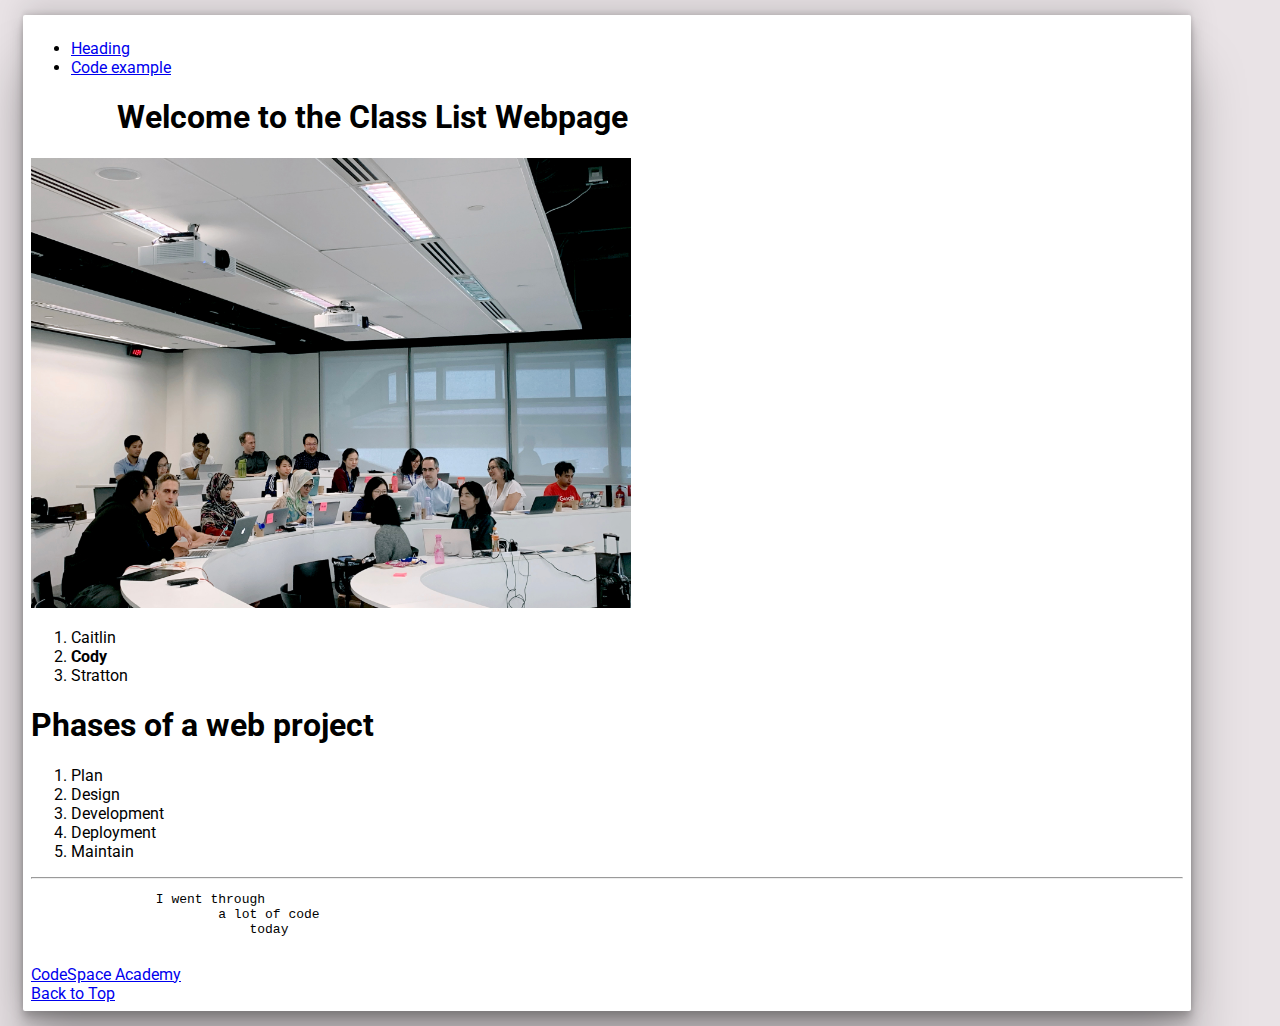
<file: index.html>
<!DOCTYPE html>
<html lang="en">

<head>
    <meta charset="UTF-8">
    <meta http-equiv="X-UA-Compatible" content="IE=edge">
    <meta name="viewport" content="width=device-width, initial-scale=1.0">
    <title>Intro to Web</title>

    <link rel="preconnect" href="https://fonts.googleapis.com">
    <link rel="preconnect" href="https://fonts.gstatic.com" crossorigin>
    <link href="https://fonts.googleapis.com/css2?family=Roboto:wght@100;300;400&display=swap" rel="stylesheet">

    <link rel="stylesheet" href="./static/css/myStyles.css">

</head>

<body>

    <div id="container">

        <nav>
            <ul>
                <li>
                    <a href="#heading">Heading</a>
                </li>
    
                <li>
                    <a href="#codeExample">Code example</a>
                </li>
            </ul>
        </nav>
        <main>
    
            <header id="heading">
                <h1>Welcome to the Class List Webpage</h1>
            </header>
    
            <section>
                <img src="./static/img/classRoom.jpg" alt="white classroom with students in session">
            </section>
    
    
            <ol>
                <li>Caitlin</li>
                <li><strong>Cody</strong></li>
                <li>Stratton</li>
            </ol>
    
            
    
            <h1 >Phases of a web project</h1>
    
            <ol >
                <li>Plan</li>
                <li>Design</li>
                <li>Development</li>
                <li>Deployment</li>
                <li>Maintain</li>
            </ol>
    
            <hr>
    
            <pre id="codeExample" >
                I went through
                        a lot of code 
                            today
            </pre>
    
            <!-- <p>1. Caitlin</p>
            <p>3. Cody</p>
            <p>2. Stratton</p> -->
    
            <a href="http://codespace.co.za/">
                CodeSpace Academy
            </a>
    
            <br>
    
            <a href="#heading">
                Back to Top
            </a>
    
        </main>

    </div>

    



</body>

</html>
</file>
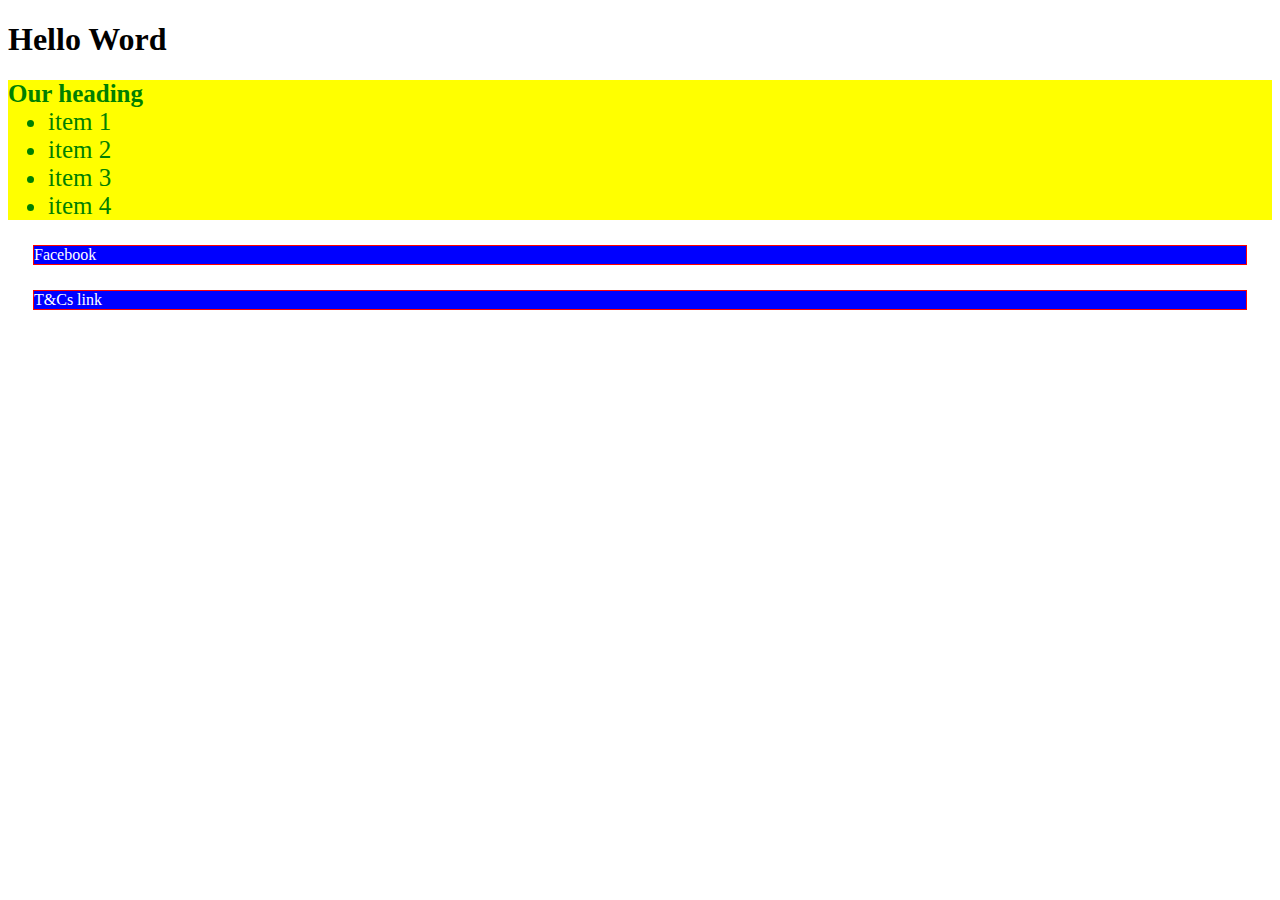
<file: indexOLD.html>
<!DOCTYPE html>
<html lang="en">

<head>
    <meta charset="UTF-8">
    <meta http-equiv="X-UA-Compatible" content="IE=edge">
    <meta name="viewport" content="width=device-width, initial-scale=1.0">
    <title>Intro to web development</title>

    <link rel="stylesheet" href="./static/customStyles.css">

    <!-- <style>

    </style> -->

</head>

<body>

    <header>

        <h1>
            Hello Word
        </h1>

        <!-- Navigation Elements -->

    </header>
    
    <main style="background-color: yellow;">
        <h2 class="fontColourGreen" style="margin: 0px">
            Our heading 
        </h2>
    
        <ul class="fontColourGreen" style="margin: 0px">
            <li>item 1</li>
            <li>item 2</li>
            <li>item 3</li>
            <li>item 4</li>
        </ul>
    </main>

    <footer>
        
    <p>Facebook</p>
    <p>T&Cs link </p>

    </footer>



</body>

</html>
</file>
<file: static/css/myStyles.css>
/* h1 {
                font-size: 50px;
            } */

body {
	font-family: 'Roboto', sans-serif;
	width: 100%;
	overflow-x: hidden;
	background-color: #E9E3E6;
}

#container {
	width: 90%;
	margin: 15px;
	padding: 8px;
	border-radius: 2px;
	box-shadow: rgba(0, 0, 0, 0.25) 0px 54px 55px, rgba(0, 0, 0, 0.12) 0px -12px 30px, rgba(0, 0, 0, 0.12) 0px 4px 6px, rgba(0, 0, 0, 0.17) 0px 12px 13px, rgba(0, 0, 0, 0.09) 0px -3px 5px;
	/* box-shadow: 2px 2px 2px 2px #E9E3E6; */
	background-color: white;
}

/* These are the first rules to be read and have the least priority */





#heading {
	/* border: 3px solid green;
	border-radius: 25px;
	padding-left: 15px;
	padding-right: 15px;
	padding-top: 50px;
	padding-bottom: 75px; */
	margin: auto;
	width: 85%;
	height: auto;
}

.blueBackground {
	background-color: blue !important;
}


img {
	width: clamp(300px, 75vw, 600px);
	height: auto;
	margin: auto;
}

section {
	width: 100%;
	align-items: center;
	justify-content: center;
}
</file>
<file: static/customStyles.css>
p {
    /* padding: 10px; 
   border-style: double;  
   border-color: #064fad; 
   border-width: 20px; */
    background-color: blue; 
    color: white; 
    border: 1px solid red;
    /* margin: 25px 25px;   */
    margin-left: 25px;
    margin-top: 25px;
    margin-right: 25px;
    margin-bottom: 25px;
}

/* h2 {
    color: green; 
}

li {
    color: green; 
} */

.fontColourGreen {
    color: green; 
    font-size: 25px;
    background-color: yellow; 
}
</file>
